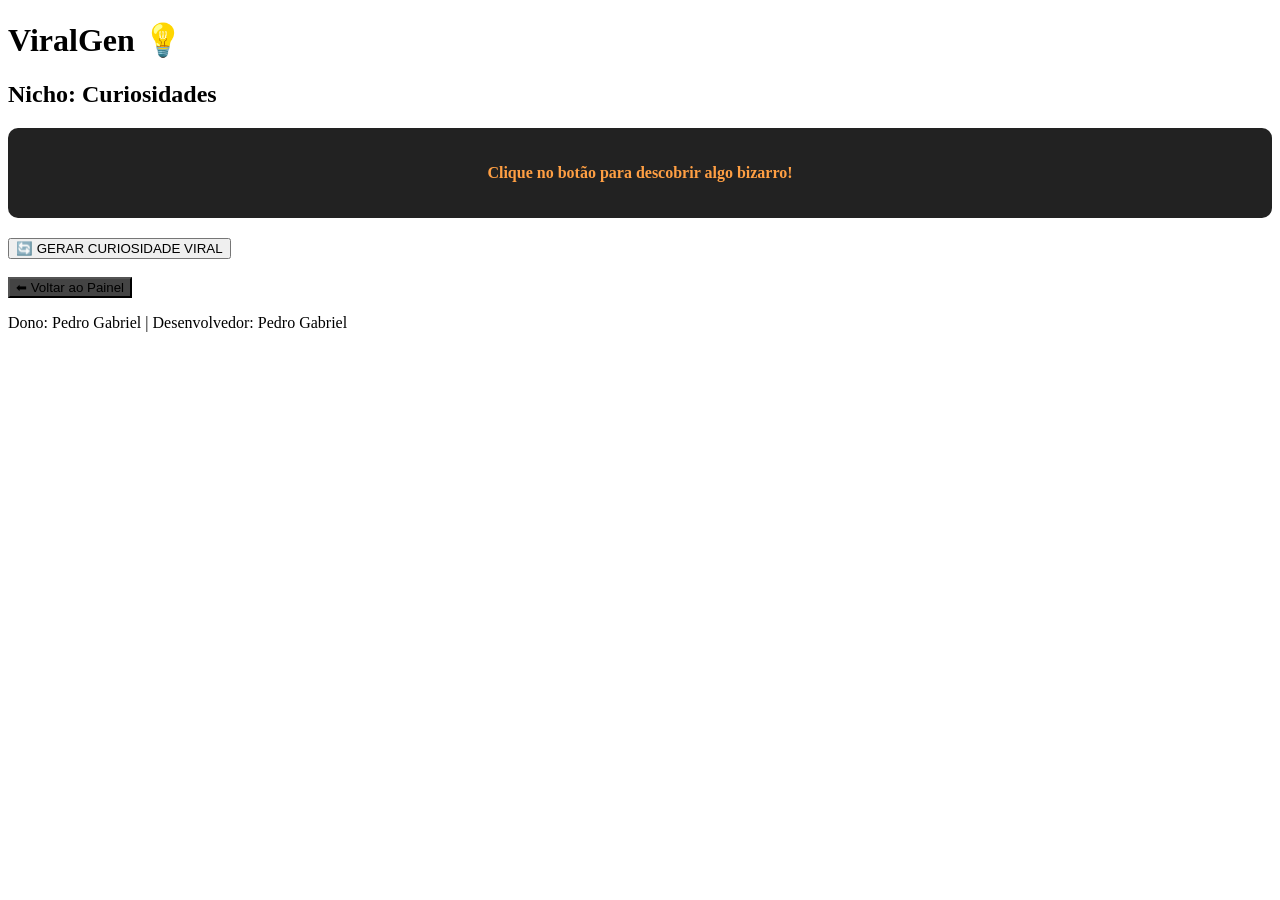
<file: curiosidades.html>
<!DOCTYPE html>
<html lang="pt-br">
<head>
    <meta charset="UTF-8">
    <meta name="viewport" content="width=device-width, initial-scale=1.0">
    <title>ViralGen - Gerador de Curiosidades</title>
    <link rel="stylesheet" href="style.css">
    <style>
        .box-ideia {
            background: #222;
            padding: 20px;
            border-radius: 10px;
            border: 1px dashed var(--primaria);
            margin: 20px 0;
            min-height: 50px;
            display: flex;
            align-items: center;
            justify-content: center;
            font-weight: bold;
            color: #ff9f43;
        }
    </style>
</head>
<body>
    <div class="container">
        <h1 class="logo-text">ViralGen 💡</h1>
        <h2>Nicho: Curiosidades</h2>
        
        <div class="box-ideia" id="resultado-ideia">
            Clique no botão para descobrir algo bizarro!
        </div>

        <button class="btn-login" onclick="gerarIdeiaCuriosidades()">🔄 GERAR CURIOSIDADE VIRAL</button>
        <br><br>
        <button class="btn-login" style="background: #444;" onclick="window.location.href='index.html'">⬅ Voltar ao Painel</button>
        
        <footer class="creditos">
            <p>Dono: Pedro Gabriel | Desenvolvedor: Pedro Gabriel</p>
        </footer>
    </div>

    <script>
        function gerarIdeiaCuriosidades() {
            const ideias = [
                "O que acontece com o corpo humano se você parar de dormir?",
                "5 Lugares da Terra onde o Google Maps é proibido de mostrar.",
                "A coisa mais cara do mundo que você (provavelmente) nunca viu.",
                "E se a internet caísse no mundo todo por exatas 24 horas?",
                "O som mais assustador já captado pela NASA no espaço sideral."
            ];
            const aleatorio = Math.floor(Math.random() * ideias.length);
            document.getElementById('resultado-ideia').innerText = ideias[aleatorio];
        }
    </script>
</body>
</html>
<script>
    let cliques = 0;

    function gerarIdeiaCuriosidades() {
        const ideias = [
            "O que acontece com o corpo humano se você parar de dormir?",
            "5 Lugares da Terra onde o Google Maps é proibido de mostrar.",
            "A coisa mais cara do mundo que você (provavelmente) nunca viu.",
            "E se a internet caísse no mundo todo por exatas 24 horas?",
            "O som mais assustador já captado pela NASA no espaço sideral."
        ];

        cliques++;

        if (cliques > 5) {
            document.getElementById('resultado-ideia').innerHTML = 
                "<span style='color: #2ecc71;'>🚀 Limite Grátis atingido! <br> Assine o PRO para liberar +50 ideias e novos nichos!</span>";
        } else {
            document.getElementById('resultado-ideia').innerText = ideias[cliques - 1];
        }
    }
</script>
</file>
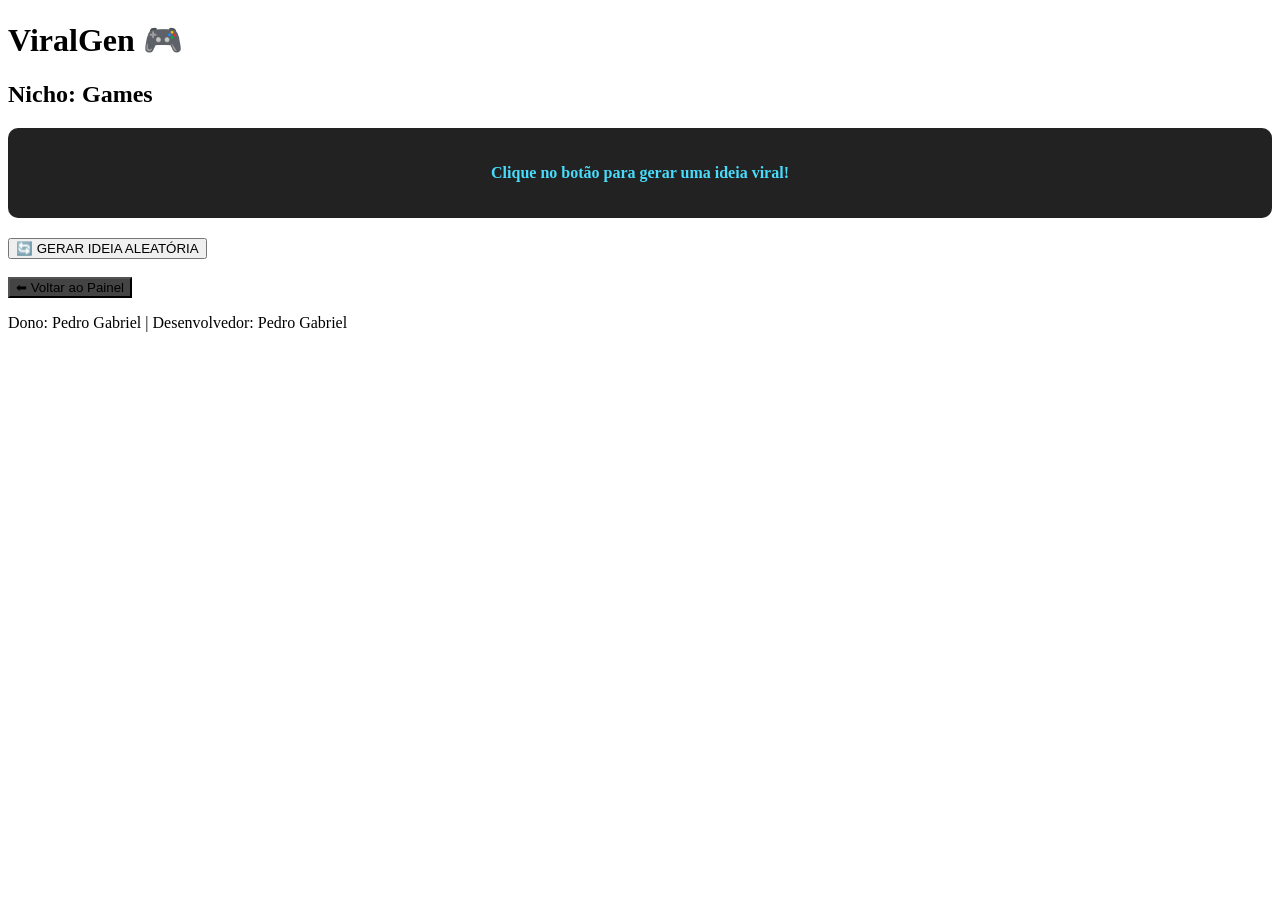
<file: games.html>
<!DOCTYPE html>
<html lang="pt-br">
<head>
    <meta charset="UTF-8">
    <meta name="viewport" content="width=device-width, initial-scale=1.0">
    <title>ViralGen - Gerador de Games</title>
    <link rel="stylesheet" href="style.css">
    <style>
        .box-ideia {
            background: #222;
            padding: 20px;
            border-radius: 10px;
            border: 1px dashed var(--primaria);
            margin: 20px 0;
            min-height: 50px;
            display: flex;
            align-items: center;
            justify-content: center;
            font-weight: bold;
            color: #48dbfb;
        }
    </style>
</head>
<body>
    <div class="container">
        <h1 class="logo-text">ViralGen 🎮</h1>
        <h2>Nicho: Games</h2>
        
        <div class="box-ideia" id="resultado-ideia">
            Clique no botão para gerar uma ideia viral!
        </div>

        <button class="btn-login" onclick="gerarIdeiaGames()">🔄 GERAR IDEIA ALEATÓRIA</button>
        <br><br>
        <button class="btn-login" style="background: #444;" onclick="window.location.href='index.html'">⬅ Voltar ao Painel</button>
        
        <footer class="creditos">
            <p>Dono: Pedro Gabriel | Desenvolvedor: Pedro Gabriel</p>
        </footer>
    </div>

    <script>
        function gerarIdeiaGames() {
            const ideias = [
                "O Segredo que 99% dos players não viram em um mapa famoso.",
                "Como rodar jogos pesados em PC Fraco ou Celular (Tutorial Rápido).",
                "O item mais raro do jogo que ninguém consegue pegar (História).",
                "Desafio: Zerei o jogo sem usar nenhum item de cura!",
                "3 Jogos grátis que parecem custar 100 reais."
            ];
            const aleatorio = Math.floor(Math.random() * ideias.length);
            document.getElementById('resultado-ideia').innerText = ideias[aleatorio];
        }
    </script>
</body>
</html>
<script>
    let cliques = 0; // Começa o contador em zero

    function gerarIdeiaGames() {
        const ideias = [
            "O Segredo que 99% dos players não viram em um mapa famoso.",
            "Como rodar jogos pesados em PC Fraco ou Celular (Tutorial Rápido).",
            "O item mais raro do jogo que ninguém consegue pegar (História).",
            "Desafio: Zerei o jogo sem usar nenhum item de cura!",
            "3 Jogos grátis que parecem custar 100 reais."
        ];

        cliques++; // Adiciona +1 clique cada vez que aperta o botão

        if (cliques > 5) {
            // Se passar de 5, mostra o aviso do PRO
            document.getElementById('resultado-ideia').innerHTML = 
                "<span style='color: #2ecc71;'>🚀 Limite Grátis atingido! <br> Assine o PRO para liberar +50 ideias e novos nichos!</span>";
        } else {
            // Mostra a ideia baseada no número do clique
            document.getElementById('resultado-ideia').innerText = ideias[cliques - 1];
        }
    }
</script>
</file>
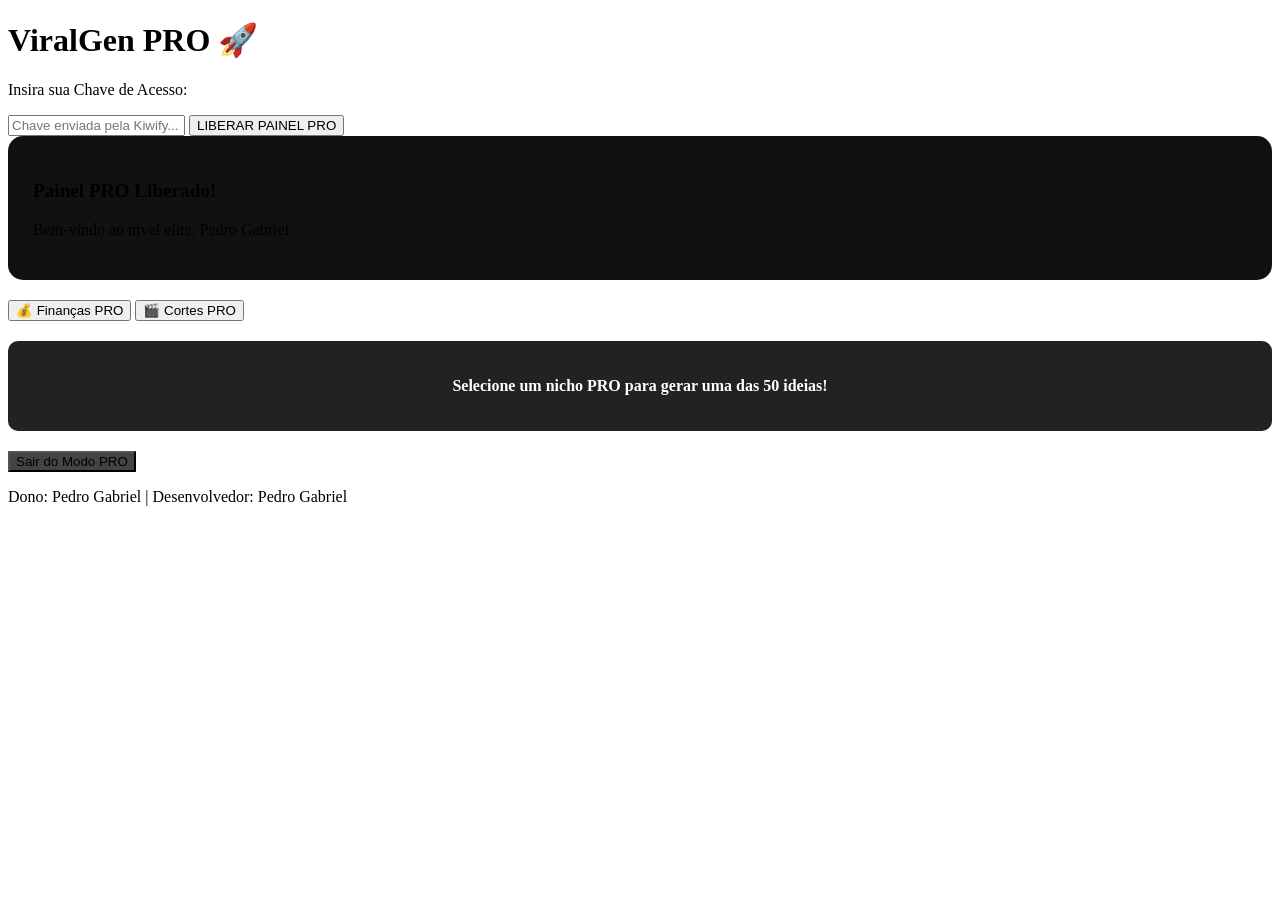
<file: pro-secreto.html>
<!DOCTYPE html>
<html lang="pt-br">
<head>
    <meta charset="UTF-8">
    <meta name="viewport" content="width=device-width, initial-scale=1.0">
    <title>ViralGen PRO - Acesso Exclusivo</title>
    <link rel="stylesheet" href="style.css">
    <style>
        .box-pro { background: #111; padding: 25px; border-radius: 15px; border: 2px solid var(--secundaria); margin-bottom: 20px; }
        .texto-pro { color: var(--secundaria); font-weight: bold; font-size: 1.2rem; }
        .box-ideia { background: #222; padding: 20px; border-radius: 10px; border: 1px dashed var(--secundaria); margin: 20px 0; min-height: 50px; display: flex; align-items: center; justify-content: center; font-weight: bold; color: #fff; }
    </style>
</head>
<body>
    <div class="container">
        <h1 class="logo-text">ViralGen PRO 🚀</h1>

        <div id="trava-senha">
            <p>Insira sua Chave de Acesso:</p>
            <input type="password" id="chaveMaster" placeholder="Chave enviada pela Kiwify...">
            <button class="btn-login" onclick="verificarChave()">LIBERAR PAINEL PRO</button>
        </div>

        <div id="conteudo-pro" class="hidden">
            <div class="box-pro">
                <p class="texto-pro">Painel PRO Liberado!</p>
                <p>Bem-vindo ao nível elite, Pedro Gabriel.</p>
            </div>

            <div class="grid-nichos">
                <button class="nicho-btn" onclick="gerarPro('financas')">💰 Finanças PRO</button>
                <button class="nicho-btn" onclick="gerarPro('cortes')">🎬 Cortes PRO</button>
            </div>

            <div id="resultado-pro" class="box-ideia">
                Selecione um nicho PRO para gerar uma das 50 ideias!
            </div>

            <button class="btn-login" style="background: #444;" onclick="window.location.href='index.html'">Sair do Modo PRO</button>
        </div>

        <footer class="creditos">
            <p>Dono: Pedro Gabriel | Desenvolvedor: Pedro Gabriel</p>
        </footer>
    </div>

    <script>
        function verificarChave() {
            const senha = document.getElementById('chaveMaster').value;
            if(senha === "acessovg") { 
                document.getElementById('trava-senha').classList.add('hidden');
                document.getElementById('conteudo-pro').classList.remove('hidden');
            } else {
                alert("Chave inválida! Verifique seu e-mail.");
            }
        }

        function gerarPro(tipo) {
            const ideiasFinancas = [
                "Como investir seus primeiros 100 reais.", "3 Erros que te impedem de enriquecer jovem.", "A estratégia do milhão com fundos imobiliários.", "Como fazer renda extra usando apenas o celular.", "O segredo para sair das dívidas em 3 meses.", "5 Cartões de crédito fáceis de aprovar em 2026.", "Como ganhar dinheiro com milhas aéreas.", "A verdade sobre o Day Trade que ninguém te conta.", "Como montar sua reserva de emergência do zero.", "Onde investir 500 reais por mês para aposentar cedo.", "Como ganhar em dólar trabalhando do Brasil.", "3 Negócios lucrativos para começar com pouco dinheiro.", "O que os bancos escondem sobre a poupança.", "Como economizar 30% do seu salário todo mês.", "A psicologia do dinheiro: por que você gasta tanto?", "Como declarar investimentos no imposto de renda.", "A melhor corretora para quem está começando.", "Como comprar sua primeira ação passo a passo.", "Investir em Bitcoin agora: vale a pena?", "Como criar um orçamento familiar que funciona.", "Dicas para aumentar seu score de crédito rápido.", "O guia definitivo sobre Tesouro Direto.", "Como negociar descontos em qualquer compra.", "Mentalidade milionária: mude seus hábitos hoje.", "O impacto da taxa Selic nos seus investimentos."
            ];

            const ideiasCortes = [
                "O dia em que o convidado revelou seu maior segredo.", "A lição de superação que emocionou o apresentador.", "Como identificar uma mentira em 30 segundos (Corte Podcast).", "O conselho que mudou a carreira do bilionário.", "A discussão mais polêmica sobre inteligência artificial.", "O segredo para ter disciplina inabalável.", "Como os grandes influenciadores criam roteiros virais.", "O corte que gerou 1 milhão de visualizações em 24h.", "A técnica de respiração que controla a ansiedade.", "Como começar no YouTube do zero absoluto.", "O momento mais engraçado dos bastidores.", "A verdade bizarra sobre a exploração espacial.", "Como os estoicos lidavam com críticas e haters.", "O erro fatal que faliu uma empresa gigante.", "Como ler 1 livro por semana e absorver tudo.", "A rotina matinal dos CEOs de sucesso.", "Por que o TikTok entrega mais os vídeos curtos?", "Como configurar a iluminação do seu setup.", "O corte proibido que quase derrubou o canal.", "A entrevista que previu o futuro da economia.", "Como perder o medo de falar em público.", "O segredo por trás dos maiores podcasts do Brasil.", "Como ganhar seguidores reais sem gastar nada.", "A história real por trás de um filme famoso.", "O que acontece se você abandonar as redes sociais?"
            ];

            let lista = tipo === 'financas' ? ideiasFinancas : ideiasCortes;
            let aleatorio = Math.floor(Math.random() * lista.length);
            document.getElementById('resultado-pro').innerText = lista[aleatorio];
        }
    </script>
</body>
</html>
</file>
<file: style.css>
:root {
    --cor-destaque: #8c00ff; /* Mude para a cor que você deseja que a foto siga */
    --fundo-card: #121212;
    --fundo-input: #1e1e1e;
    --texto: #ffffff;
}

.painel-verificacao {
    width: 100%;
    max-width: 500px;
    background: var(--fundo-card);
    border-radius: 20px;
    overflow: hidden;
    font-family: 'Segoe UI', sans-serif;
    box-shadow: 0 15px 35px rgba(0,0,0,0.6);
    margin: 20px auto;
}

.header-imagem {
    position: relative;
    height: 120px;
    background: var(--cor-destaque);
}

.header-imagem img {
    width: 100%;
    height: 100%;
    object-fit: cover;
    mix-blend-mode: multiply; /* Faz a foto pegar a cor do fundo */
    opacity: 0.7;
}

.overlay-gradiente {
    position: absolute;
    bottom: 0;
    width: 100%;
    height: 50px;
    background: linear-gradient(to top, var(--fundo-card), transparent);
}

.conteudo {
    padding: 30px;
    color: var(--texto);
}

.conteudo h2 { margin-bottom: 5px; color: var(--cor-destaque); }
.conteudo p { font-size: 0.9em; opacity: 0.6; margin-bottom: 25px; }

.formulario {
    display: flex;
    flex-direction: column;
    gap: 15px;
}

.linha-dupla {
    display: flex;
    gap: 15px;
}

.campo {
    display: flex;
    flex-direction: column;
    flex: 1;
    gap: 5px;
}

.campo label {
    font-size: 0.8em;
    font-weight: bold;
    color: var(--cor-destaque);
    text-transform: uppercase;
}

.campo input {
    background: var(--fundo-input);
    border: 1px solid #333;
    padding: 12px;
    border-radius: 8px;
    color: white;
    outline: none;
    transition: 0.3s;
}

.campo input:focus {
    border-color: var(--cor-destaque);
    box-shadow: 0 0 8px rgba(89, 0, 255, 0.2);
}

.btn-verificar {
    margin-top: 10px;
    background: var(--cor-destaque);
    color: #000;
    border: none;
    padding: 15px;
    border-radius: 8px;
    font-weight: bold;
    cursor: pointer;
    transition: 0.3s;
}

.btn-verificar:hover {
    transform: translateY(-2px);
    filter: brightness(1.1);
}
</file>
